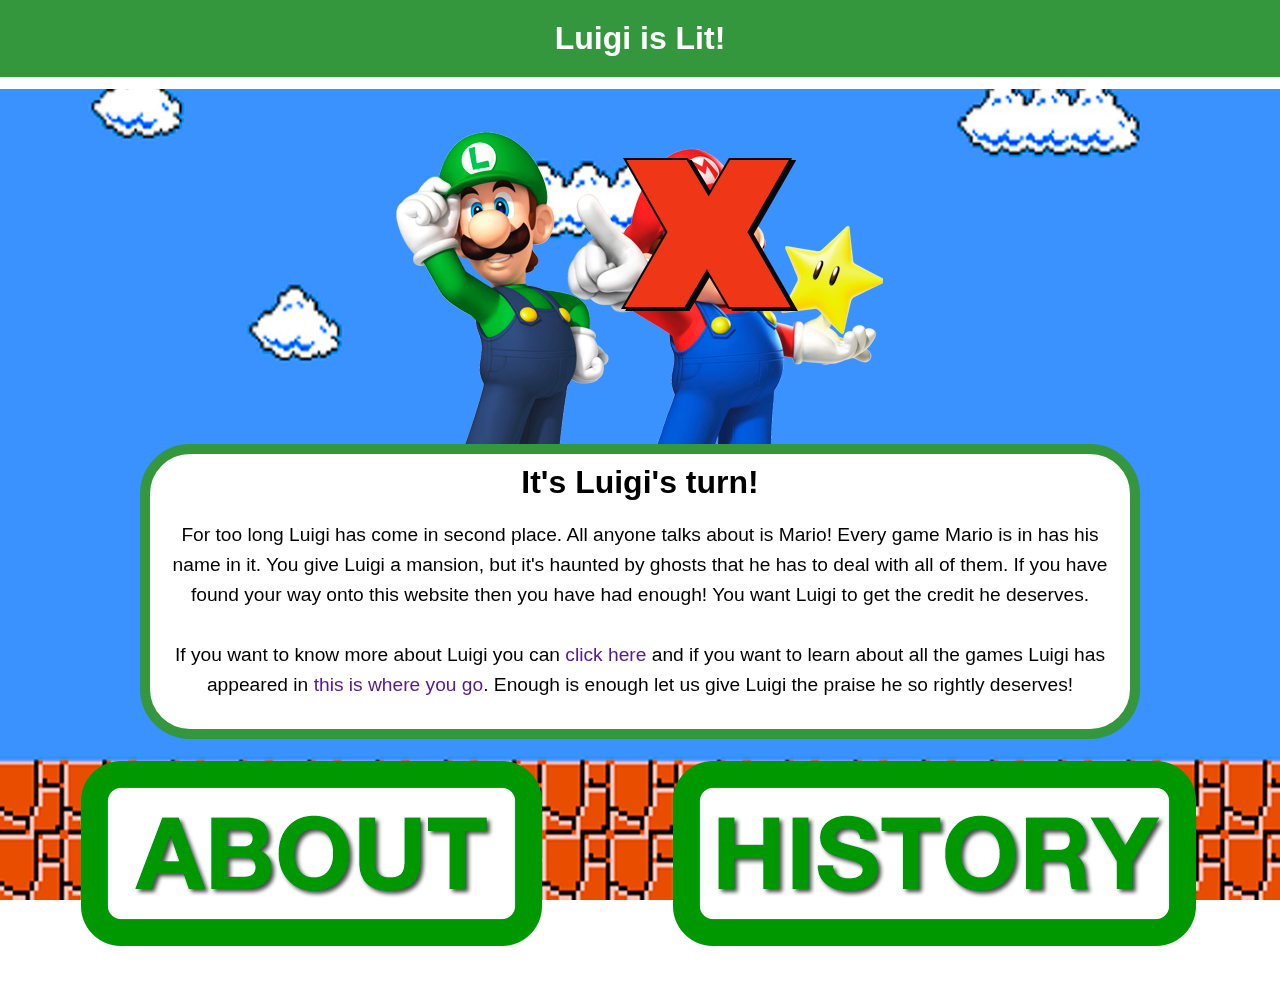
<file: index.html>
<!DOCTYPE html>
<html lang="en">
<head>
    <meta charset="UTF-8">
    <meta name="viewport" content="width=device-width, initial-scale=1.0">
    <title>Luigi's Lit</title>
    <link rel="stylesheet" href="style.css">
</head>
<body>
    <img class = "bg" src="img/bg.jpg" alt="">
    <header>
        <h1>Luigi is Lit!</h1>
        <!-- <nav>
            <ul>
                <li>
                    <a href="">Home</a>
                </li>
                <li>
                    <a href="">About</a>
                </li>
                <li>
                    <a href="">Game History</a>
                </li>
            </ul>
        </nav> -->
    </header>
    <main>
        <img class = "mandl" src="img/luigiAndMario.png" alt="Luigi and glory hog">
        <section class = "ftext">
            <h1>It's Luigi's turn!</h1>
            <p>
            For too long Luigi has come in second place. All anyone talks about is Mario! Every game Mario is in has his name in it. You give Luigi a mansion, but it's haunted by ghosts that he has to deal with all of them. If you have found your way onto this website then you have had enough! You want Luigi to get the credit he deserves. <br> <br> If you want to know more about Luigi you can <a href="">click here</a> and if you want to learn about all the games Luigi has appeared in <a href="">this is where you go</a>. Enough is enough let us give Luigi the praise he so rightly deserves!
            </p>
        </section>
        <aside class = "buttons">
            <a href = "about.html">
            <img class = "left" src="img/aboutButton.png" alt="about"> 
            </a>
            <a href = "history.html">
            <img class = "right" src="img/historyButton.png" alt="about">
            </a>
        </aside>  
    </main>
    <!-- <section class = "foot">
        <footer>
            Made by Deuce
        </footer>
    </section>     -->
</body>
</html>
</file>
<file: style.css>
body, h1, ul, li {
    margin:0
}
body {
    position: relative;
    font-family: Arial, Helvetica, sans-serif;
}
.bg {
    z-index: -1;
    height: 100vh;
    position: fixed;
    width: 100%; 
}

header {
    padding:20px;
    background-color:rgb(53,151,61);
    border-bottom: 12px solid white;
    
}

header h1 {
    text-align:center;
    color: white;
    font-size: 2em;
}

nav li {
    display: inline-block;
    margin: 15px auto;
}

nav {
    display: flex;
    justify-content: center;   
}

main {
    max-width: 100%;
    margin: 35px auto;
}

.ftext{
    max-width: 75%;
    text-align:center;
    margin: 0 auto;
    background-color: white;
    padding: 10px;
    border: 10px solid rgb(53,151,61);
    border-radius: 50px;
}

.ftext h1 {
    font-size: 2em;
}

p {
    line-height: 30px;
    font-size: 1.2em;
}

p a {
    text-decoration: none;
}

.mandl {
    display: block;
    margin:0 auto;
}

footer {
    /* position: absolute; */
    bottom: 0;
    margin:20px auto;
    text-align: center;
}

aside {
    width: 100%;
    display: flex;
    justify-content: center;
}

.buttons {
    margin-top: 10px;
}

.buttons img:hover {
    cursor: pointer;
}

.left {
    margin-right: 50px;
}

.right {
    margin-left:50px;
}
</file>
